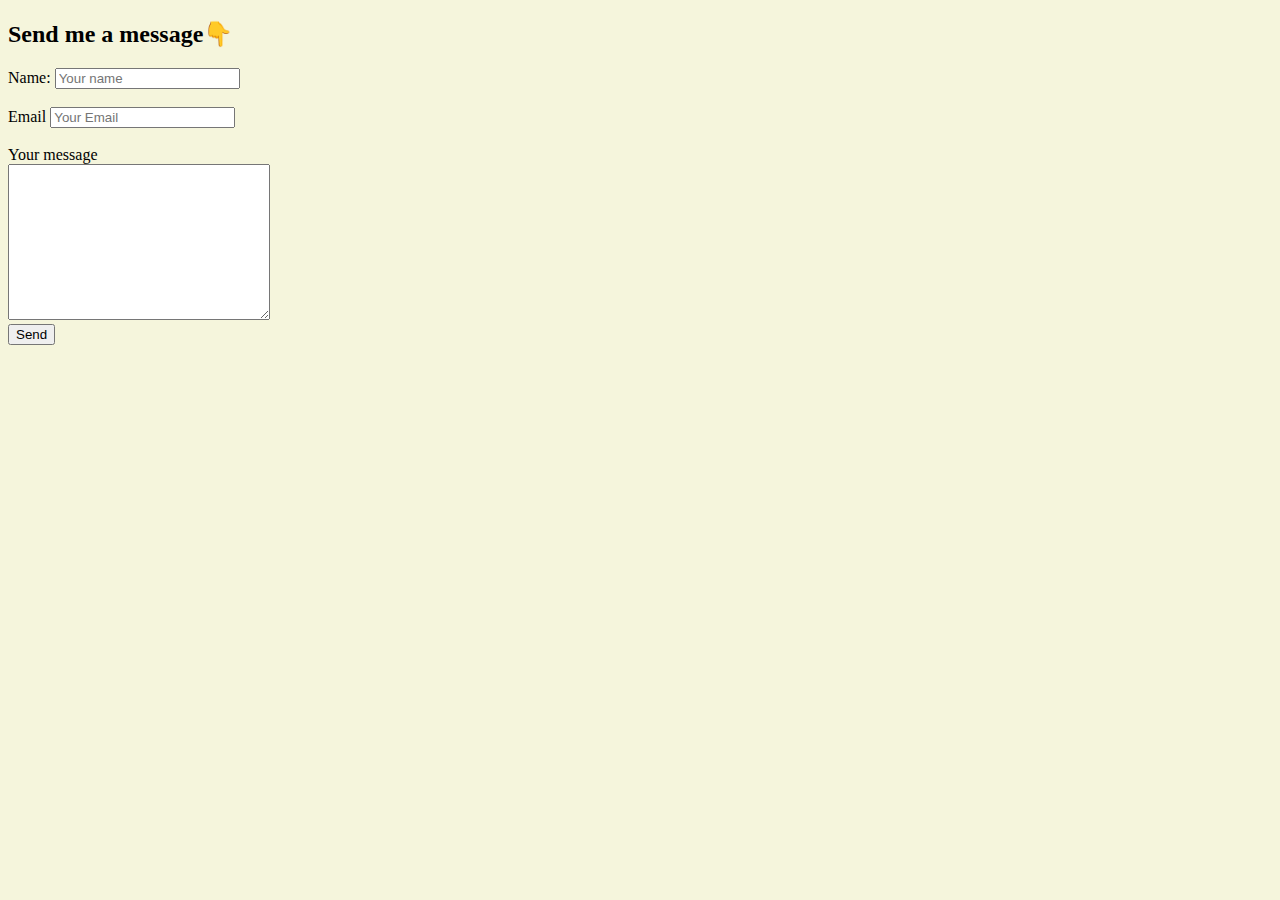
<file: contact.html>
<!DOCTYPE html>
<html lang="en">
<head>
    <meta charset="UTF-8">
    <meta name="viewport" content="width=device-width, initial-scale=1.0">
    <title>Contact</title>
</head>
<body>
    <style>
        body{
            background-color: beige;
        }
    </style>
<h2>Send me a message👇</h2>
<form action="mailto:alagitehwisdom22@gmail.com" method="post" enctype="text/plain">
    <label for="">Name:</label>
    <input name="Username" type="text" placeholder="Your name"> 
    <br> <br>
    <label>Email</label>
    <input name="Email" type="email" placeholder="Your Email">
    <br> <br>
    <label >Your message</label>
    <br>
    <textarea name="message"  cols="30" rows="10"></textarea>
    <br>
    <button type="submit" >Send</button>
    

</form>
    
</body>
</html>
</file>
